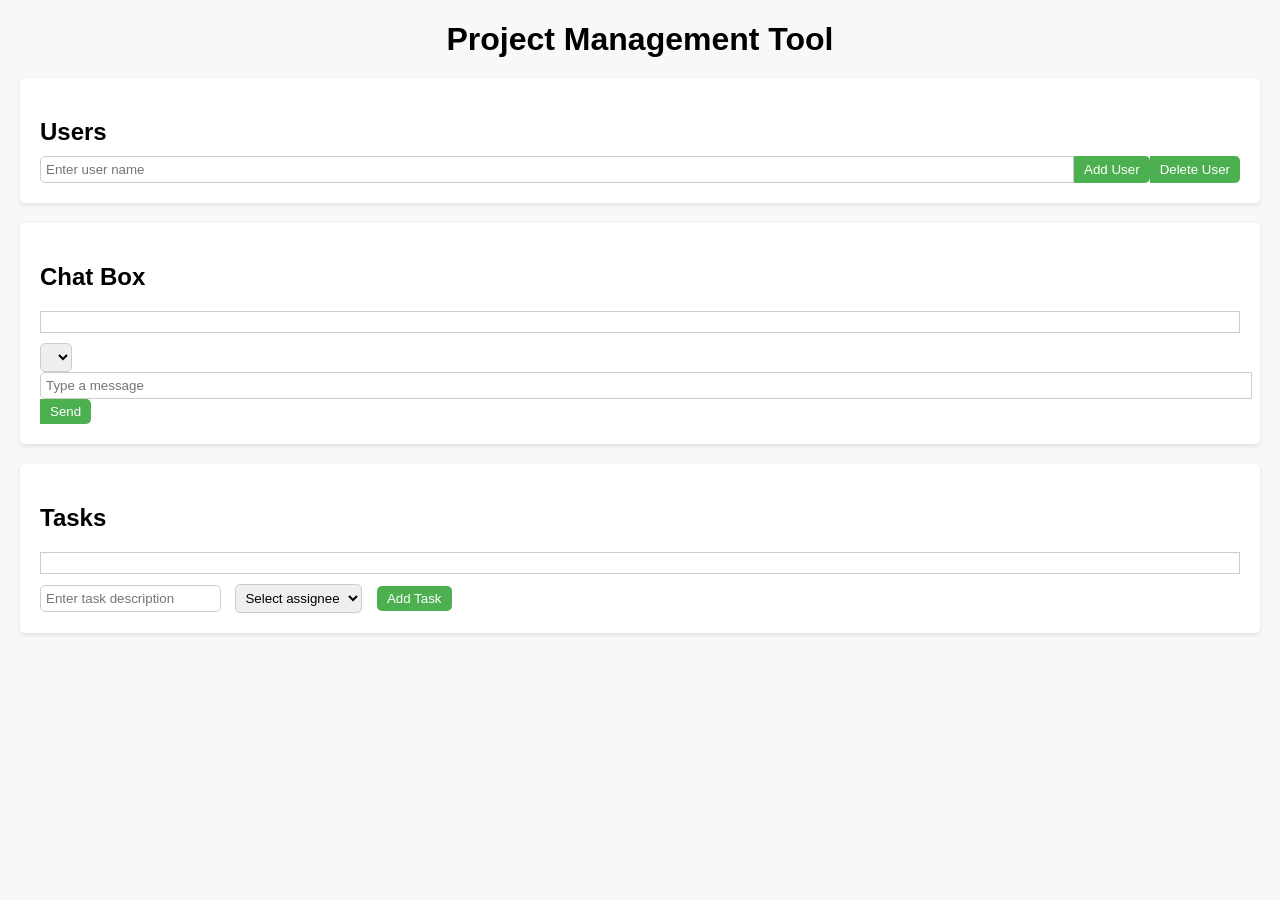
<file: index.html>
<!DOCTYPE html>
<html>
<head>
    <title>Project Management Tool</title>
    <link rel="stylesheet" href="style.css">
</head>
<body>
    <h1>Project Management Tool</h1>

    <div class="section">
        <h2>Users</h2>
        <ul id="userList" class="userList"></ul>
        <div class="addUserForm">
            <input type="text" id="userNameInput" class="userNameInput" placeholder="Enter user name">
            <button id="addUserBtn" class="addUserBtn">Add User</button>
            <button id="deleteUserBtn" class="addUserBtn">Delete User</button>
        </div>
    </div>

    <div class="communication">
        <h2>Chat Box</h2>
        <div class="messageContainer">
            <ul id="messageList" class="messageList"></ul>
        </div>
        <div>
            <select id="userSelect" class="userSelect"></select>
            <input type="text" id="messageInput" class="messageInput" placeholder="Type a message">
            <button id="sendMessageBtn" class="sendMessageBtn">Send</button>
        </div>
    </div>

    <div class="tasks">
        <h2>Tasks</h2>
        <div class="taskContainer">
            <ul id="taskList" class="taskList"></ul>
        </div>
        <div>
            <input type="text" id="taskInput" class="taskInput" placeholder="Enter task description">
            <select id="assigneeSelect" class="assigneeSelect">
                <option value="">Select assignee</option>
            </select>
            <button id="addTaskBtn" class="addTaskBtn">Add Task</button>
        </div>
    </div>

    <script src="script.js"></script>
</body>
</html>
</file>
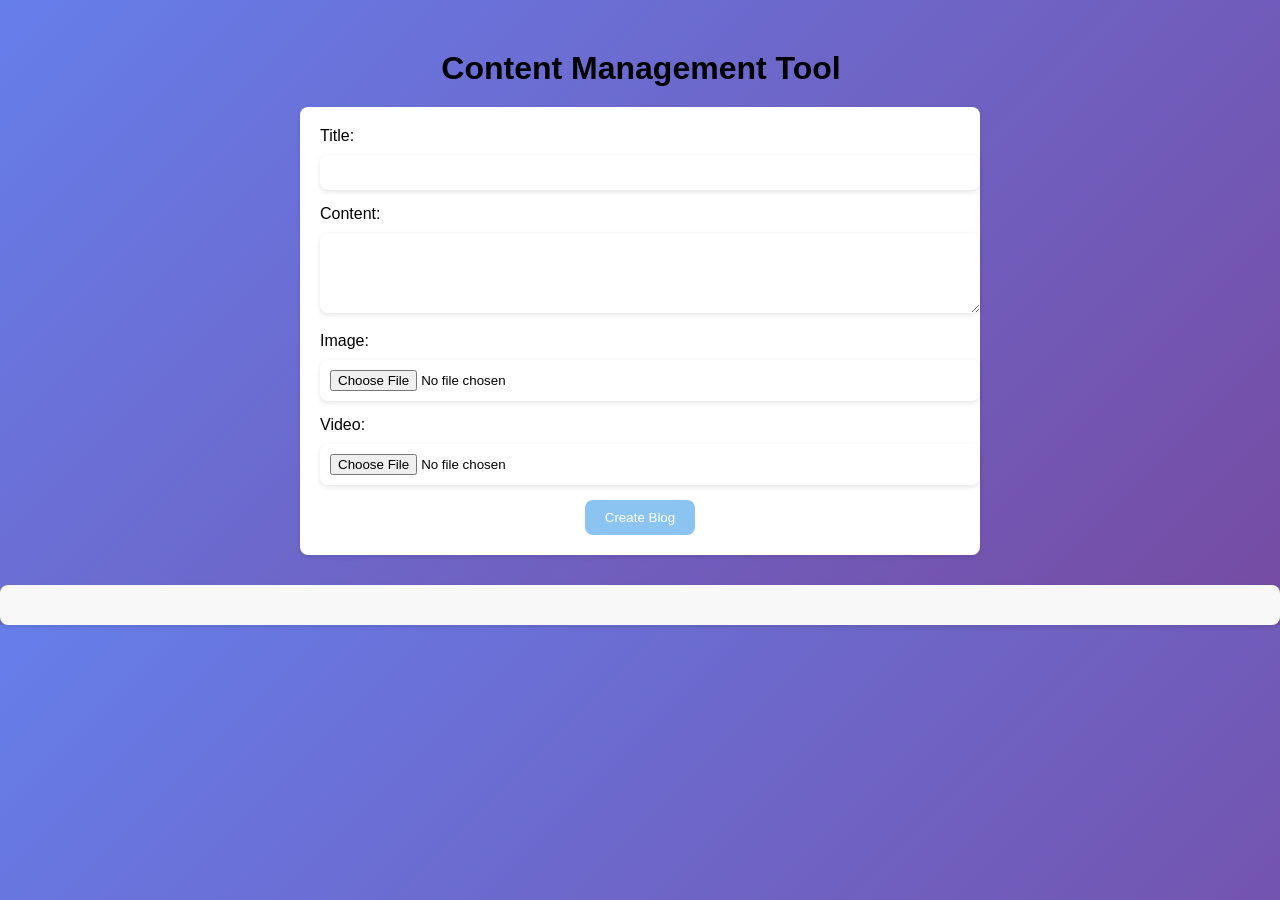
<file: content.html>
<!DOCTYPE html>
<html>
<head>
  <title>Content Management Tool</title>
  <link rel="stylesheet" href="design.css">
  <script src="script.js"></script>  
  
</head>
<body>
  <div class="center-heading">
    <h1>Content Management Tool</h1>
  </div>

  <form id="blogForm">
    <label for="title">Title:</label>
    <input type="text" id="title" name="title" required>

    <label for="content">Content:</label>
    <textarea id="content" name="content" rows="4" required></textarea>

    <label for="image">Image:</label>
    <input type="file" id="image" name="image" accept="image/*" onchange="displayPreview(this, 'imagePreview')" required>

    <label for="video">Video:</label>
    <input type="file" id="video" name="video" accept="video/*" onchange="displayPreview(this, 'videoPreview')" required>

    <input type="submit" value="Create Blog">
  </form>

  <div id="detailsContainer"></div>
</body>
</html>
</file>
<file: style.css>
body {
  font-family: Arial, sans-serif;
  margin: 20px;
  padding: 0;
  background-color: #f8f8f8;
}

h1 {
  text-align: center;
  margin-bottom: 20px;
}

.section {
  background-color: #ffffff;
  border-radius: 5px;
  padding: 20px;
  margin-bottom: 20px;
  box-shadow: 0 2px 4px rgba(0, 0, 0, 0.1);
}

.section h2 {
  margin-bottom: 10px;
}

.userList {
  list-style-type: none;
  padding: 0;
  margin: 0;
}

.userList li {
  margin-bottom: 5px;
}

.addUserForm {
  display: flex;
  margin-top: 10px;
}

.userNameInput {
  flex: 1;
  padding: 5px;
  border: 1px solid #ccc;
  border-radius: 5px 0 0 5px;
}

.addUserBtn {
  padding: 5px 10px;
  background-color: #4CAF50;
  color: #ffffff;
  border: none;
  border-radius: 0 5px 5px 0;
  cursor: pointer;
}

.communication {
  background-color: #ffffff;
  border-radius: 5px;
  padding: 20px;
  margin-bottom: 20px;
  box-shadow: 0 2px 4px rgba(0, 0, 0, 0.1);
}

.messageContainer {
  margin-bottom: 10px;
}

.messageList {
  list-style-type: none;
  padding: 0;
  margin: 0;
  max-height: 200px;
  overflow-y: auto;
  border: 1px solid #ccc;
  padding: 10px;
}

.messageInput {
  width: 100%;
  padding: 5px;
  border: 1px solid #ccc;
  border-radius: 5px 0 0 5px;
}

.sendMessageBtn {
  padding: 5px 10px;
  background-color: #4CAF50;
  color: #ffffff;
  border: none;
  border-radius: 0 5px 5px 0;
  cursor: pointer;
}

.tasks {
  background-color: #ffffff;
  border-radius: 5px;
  padding: 20px;
  box-shadow: 0 2px 4px rgba(0, 0, 0, 0.1);
}

.taskContainer {
  display: flex;
  flex-direction: column;
  margin-bottom: 10px;
}

.taskList {
  list-style-type: none;
  padding: 0;
  margin: 0;
  max-height: 200px;
  overflow-y: auto;
  border: 1px solid #ccc;
  padding: 10px;
}

.taskList li {
  display: flex;
  justify-content: space-between;
  align-items: center;
  margin-bottom: 5px;
}

.taskActions button {
  padding: 5px 10px;
  margin-left: 10px;
  cursor: pointer;
}

.taskInput, .assigneeSelect {
  flex: 1;
  padding: 5px;
  margin-right: 10px;
  border: 1px solid #ccc;
  border-radius: 5px;
}

.addTaskBtn {
  padding: 5px 10px;
  background-color: #4CAF50;
  color: #ffffff;
  border: none;
  border-radius: 5px;
  cursor: pointer;
}

.notification {
  position: fixed;
  top: 10px;
  right: 10px;
  padding: 10px;
  background-color: #4CAF50;
  color: #ffffff;
  border-radius: 5px;
  box-shadow: 0 2px 4px rgba(0, 0, 0, 0.2);
}
.userSelect {
  padding: 5px;
  border: 1px solid #ccc;
  border-radius: 5px;
}
.editTaskBtn,
.deleteTaskBtn {
padding: 5px 10px;
background-color: #4CAF50;
color: #ffffff;
border: none;
border-radius: 5px;
cursor: pointer;
margin-left: 10px;
}
</file>
<file: design.css>
body {
    font-family: "Open Sans", Arial, Helvetica, sans-serif;
    margin: 0;
    padding: 0;
    background: linear-gradient(135deg, #667eea 0%, #764ba2 100%);
  }

  .center-heading {
    text-align: center;
    margin-top: 50px;
  }

  h1 {
    margin-bottom: 20px;
    position: relative;
    animation-name: heading;
    animation-fill-mode: forwards;
    animation-duration: 3s;
  }

  @keyframes heading {
    0% {
      transform: translateX(-300px);
    }
    100% {
      transform: translateX(1px);
    }
  }

  form {
    margin: 0 auto;
    width: 50%;
    background-color: #fff;
    padding: 20px;
    border-radius: 8px;
    box-shadow: 0 2px 5px rgba(0, 0, 0, 0.1);
  }

  label {
    display: block;
    margin-bottom: 10px;
  }

  textarea,
  input[type="text"],
  input[type="file"] {
    width: 100%;
    padding: 10px;
    margin-bottom: 15px;
    border: none;
    border-radius: 8px;
    box-shadow: 0 2px 5px rgba(0, 0, 0, 0.1);
  }

  input[type="submit"] {
    display: block;
    margin: 0 auto;
    padding: 10px 20px;
    background-color: rgba(9, 128, 225, 0.467);
    color: #fff;
    border: none;
    cursor: pointer;
    border-radius: 8px;
    transition: background-color 0.3s ease;
  }

  input[type="submit"]:hover {
    background-color: rgba(9, 128, 225, 0.8);
  }

  #detailsContainer {
    margin-top: 30px;
    background-color: #f8f8f8;
    padding: 20px;
    border-radius: 8px;
    box-shadow: 0 2px 5px rgba(0, 0, 0, 0.1);
    color: #333;
    text-align: center; /* Center align the blog details */
  }

  #detailsContainer h1 {
    font-size: 32px; /* Increase the font size of the heading */
    margin-bottom: 10px;
  }

  #detailsContainer h2 {
    font-size: 18px;
    margin-bottom: 5px;
    text-align: left;
  }

  #detailsContainer p {
    margin-bottom: 15px;
    text-align: left;
  }

  #detailsContainer img{
    max-width: 50%;
    width: 100%;
    height: auto;
    margin-bottom: 10px;}
  #detailsContainer video {
    max-width: 100%;
    width: 100%;
    height: auto;
    margin-bottom: 10px;
  }

  #videoPreview {
    max-width: 100%;
    overflow: hidden;
  }

  #videoPreview video {
    width: 100%;
    height: auto;
  }
</file>
